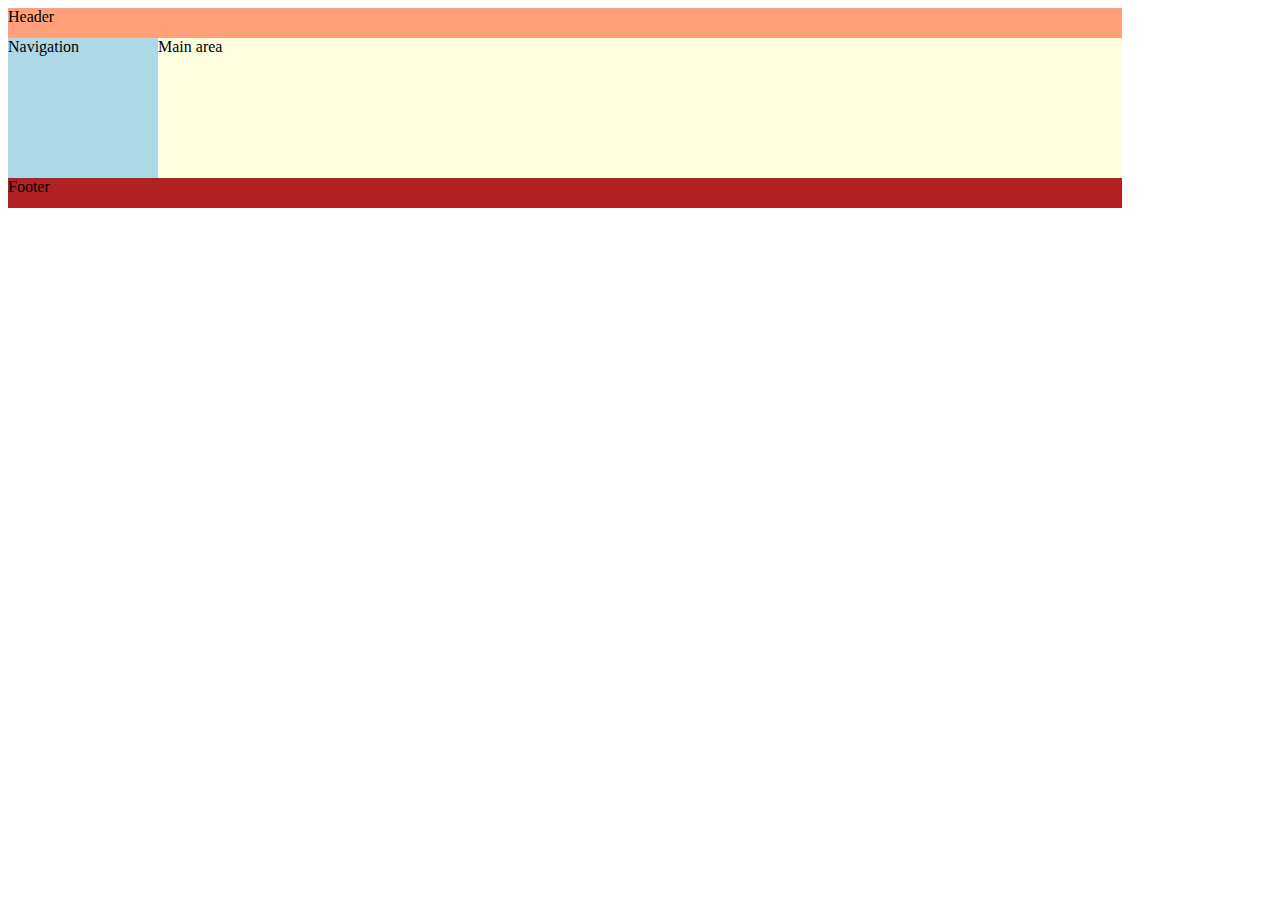
<file: grid.html>
<!DOCTYPE html>
<html lang="en">
<head>
    <meta charset="UTF-8">
    <meta name="viewport" content="width=device-width, initial-scale=1.0">
    <link rel="stylesheet" href="gridexamples.css">
    <title>Grid</title>
</head>
<body>

    
    
        <header> Header </header> 
    
        <nav class="nav-bar"> Navigation </nav> 
    
        <main> Main area </main> 
    
        <footer> Footer </footer> 
    

    
</body>
</html>
</file>
<file: gridexamples.css>
body { 

    display: grid; 

    height: 200px; 

    grid-template-areas: "head head" 

                         "nav  main" 

                         "footer  footer"; 

    grid-template-rows: 30px 1fr 30px; 

    grid-template-columns: 150px 1fr 150px; 

  } 

   

  header { 

    grid-area: head; 

    background-color: lightsalmon; 

  } 

   

  .nav-bar { 

    grid-area: nav; 

    background-color: lightblue; 

  } 

   

  main { 

    grid-area: main; 

    background-color: lightyellow; 

  } 

   

   footer { 

    grid-area: footer; 

    background-color: firebrick; 

  }
</file>
